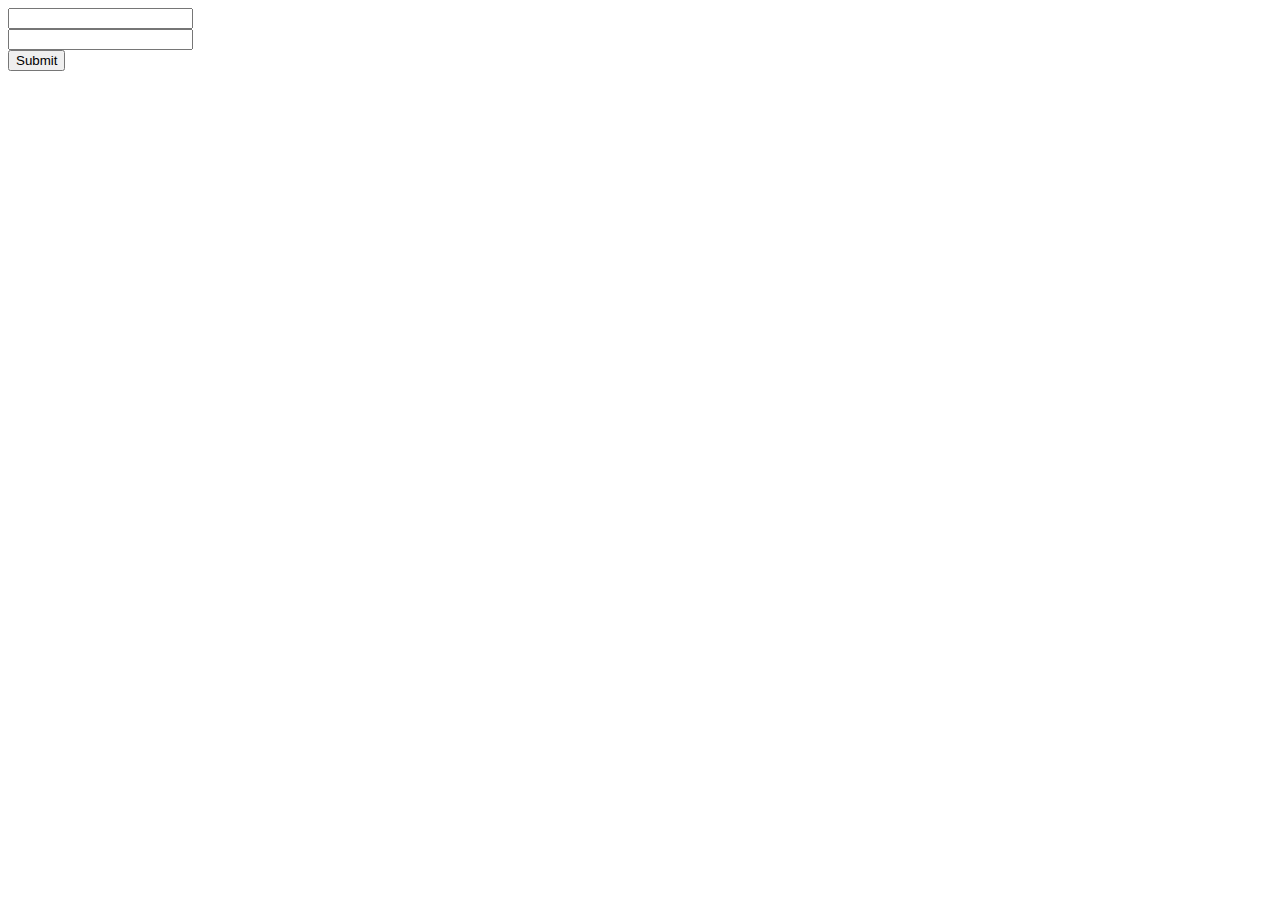
<file: index.html>
<!DOCTYPE html>
<html>
    <head>
        <meta charset="UTF-8">
        <meta name="viewport" content="width=device-width, initial-scale=1.0">
        <meta http-equiv="X-UA-Compatible" content="ie-edge">
        <title></title>

    </head>
    <body>
        <form>
            <input type="text" id="username"> <br>
            <input type="text" id="password"> <br>
            <button type="button" onclick="getInfo()">Submit</button>
        </form>

        <script src="user.js"></script>
    </body>

</html>
</file>
